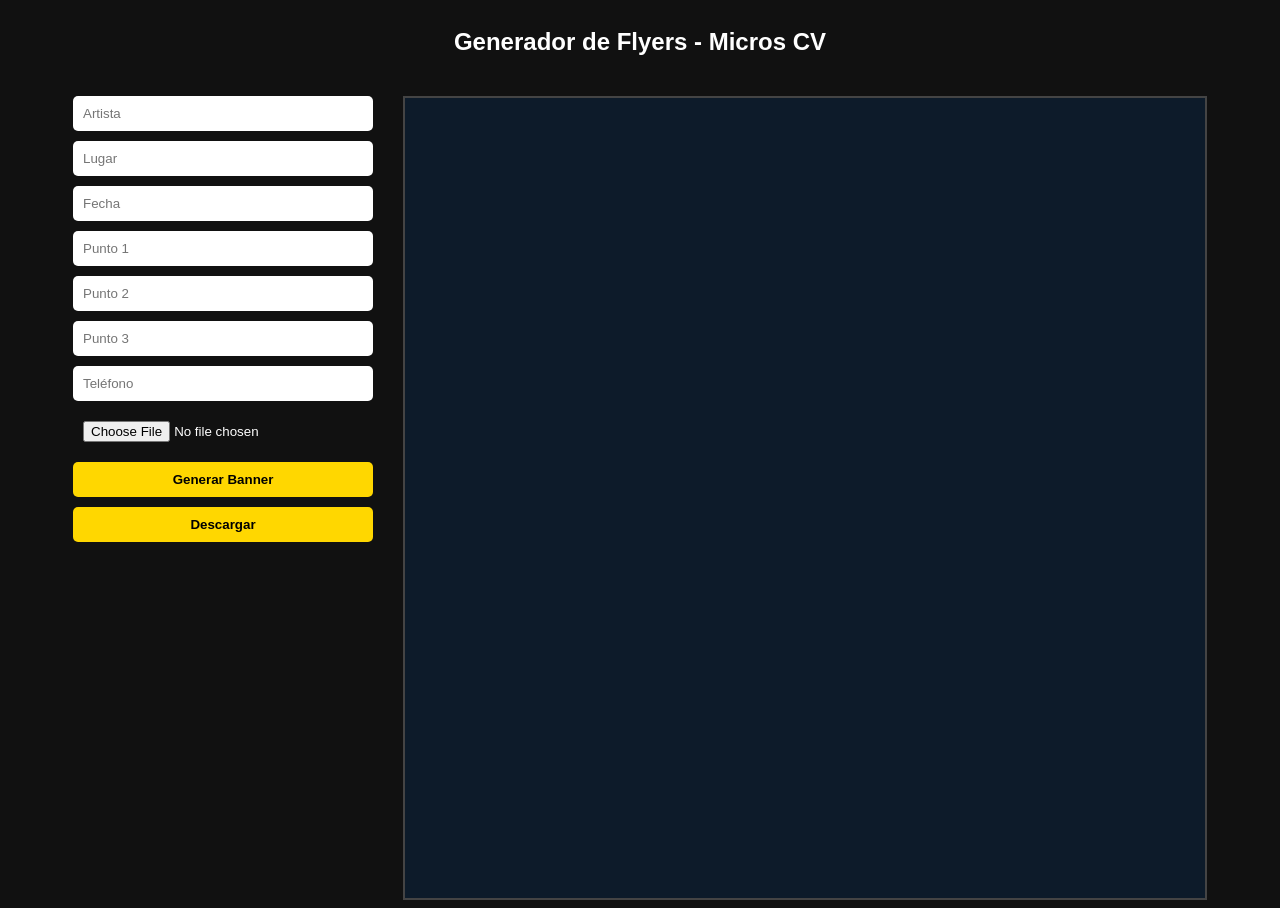
<file: banners.html>
<!DOCTYPE html>
<html lang="es">
<head>
<meta charset="UTF-8">
<meta name="viewport" content="width=device-width, initial-scale=1.0">
<title>Generador Micros CV</title>

<style>
body {
    font-family: Arial, sans-serif;
    background: #111;
    color: white;
    display: flex;
    flex-direction: column;
    align-items: center;
}

.container {
    display: flex;
    gap: 30px;
    margin-top: 20px;
}

form {
    display: flex;
    flex-direction: column;
    gap: 10px;
    width: 300px;
}

input, button {
    padding: 10px;
    border: none;
    border-radius: 5px;
}

button {
    background: gold;
    cursor: pointer;
    font-weight: bold;
}

canvas {
    border: 2px solid #444;
    background: #0d1b2a;
}
</style>
</head>

<body>

<h2>Generador de Flyers - Micros CV</h2>

<div class="container">

<form id="form">
    <input type="text" id="artista" placeholder="Artista" required>
    <input type="text" id="lugar" placeholder="Lugar" required>
    <input type="text" id="fecha" placeholder="Fecha" required>
    <input type="text" id="punto1" placeholder="Punto 1" required>
    <input type="text" id="punto2" placeholder="Punto 2" required>
    <input type="text" id="punto3" placeholder="Punto 3" required>
    <input type="text" id="telefono" placeholder="Teléfono" required>
    <input type="file" id="imagen" accept="image/*" required>

    <button type="submit">Generar Banner</button>
    <button type="button" onclick="descargar()">Descargar</button>
</form>

<canvas id="canvas" width="800" height="800"></canvas>

</div>

<script>
const form = document.getElementById("form");
const canvas = document.getElementById("canvas");
const ctx = canvas.getContext("2d");

let img = new Image();

form.addEventListener("submit", function(e){
    e.preventDefault();

    const artista = document.getElementById("artista").value;
    const lugar = document.getElementById("lugar").value;
    const fecha = document.getElementById("fecha").value;
    const p1 = document.getElementById("punto1").value;
    const p2 = document.getElementById("punto2").value;
    const p3 = document.getElementById("punto3").value;
    const tel = document.getElementById("telefono").value;

    const file = document.getElementById("imagen").files[0];
    const reader = new FileReader();

    reader.onload = function(event){
        img.src = event.target.result;
        img.onload = function(){
            generar(artista, lugar, fecha, p1, p2, p3, tel);
        }
    }

    reader.readAsDataURL(file);
});

function generar(artista, lugar, fecha, p1, p2, p3, tel){

    // Fondo
    ctx.fillStyle = "#0d1b2a";
    ctx.fillRect(0, 0, canvas.width, canvas.height);

    // Imagen artista
    ctx.drawImage(img, 0, 0, 400, 800);

    // Overlay oscuro
    ctx.fillStyle = "rgba(0,0,0,0.5)";
    ctx.fillRect(0, 0, 800, 800);

    // Texto
    ctx.fillStyle = "white";

    ctx.font = "bold 50px Arial";
    ctx.fillText(artista.toUpperCase(), 420, 100);

    ctx.font = "30px Arial";
    ctx.fillText(lugar, 420, 150);
    ctx.fillText(fecha, 420, 190);

    ctx.font = "25px Arial";
    ctx.fillText("Salimos de:", 420, 260);
    ctx.fillText("• " + p1, 420, 300);
    ctx.fillText("• " + p2, 420, 340);
    ctx.fillText("• " + p3, 420, 380);

    ctx.font = "bold 35px Arial";
    ctx.fillStyle = "gold";
    ctx.fillText("📲 " + tel, 420, 480);

    ctx.font = "20px Arial";
    ctx.fillStyle = "white";
    ctx.fillText("Reservá tu lugar", 420, 520);

    // Logo simple placeholder
    ctx.beginPath();
    ctx.arc(700, 700, 60, 0, Math.PI * 2);
    ctx.strokeStyle = "gold";
    ctx.lineWidth = 3;
    ctx.stroke();

    ctx.font = "20px Arial";
    ctx.fillText("CV", 685, 710);
}

function descargar(){
    const link = document.createElement("a");
    link.download = "micros_cv_banner.png";
    link.href = canvas.toDataURL();
    link.click();
}
</script>

</body>
</html>
</file>
